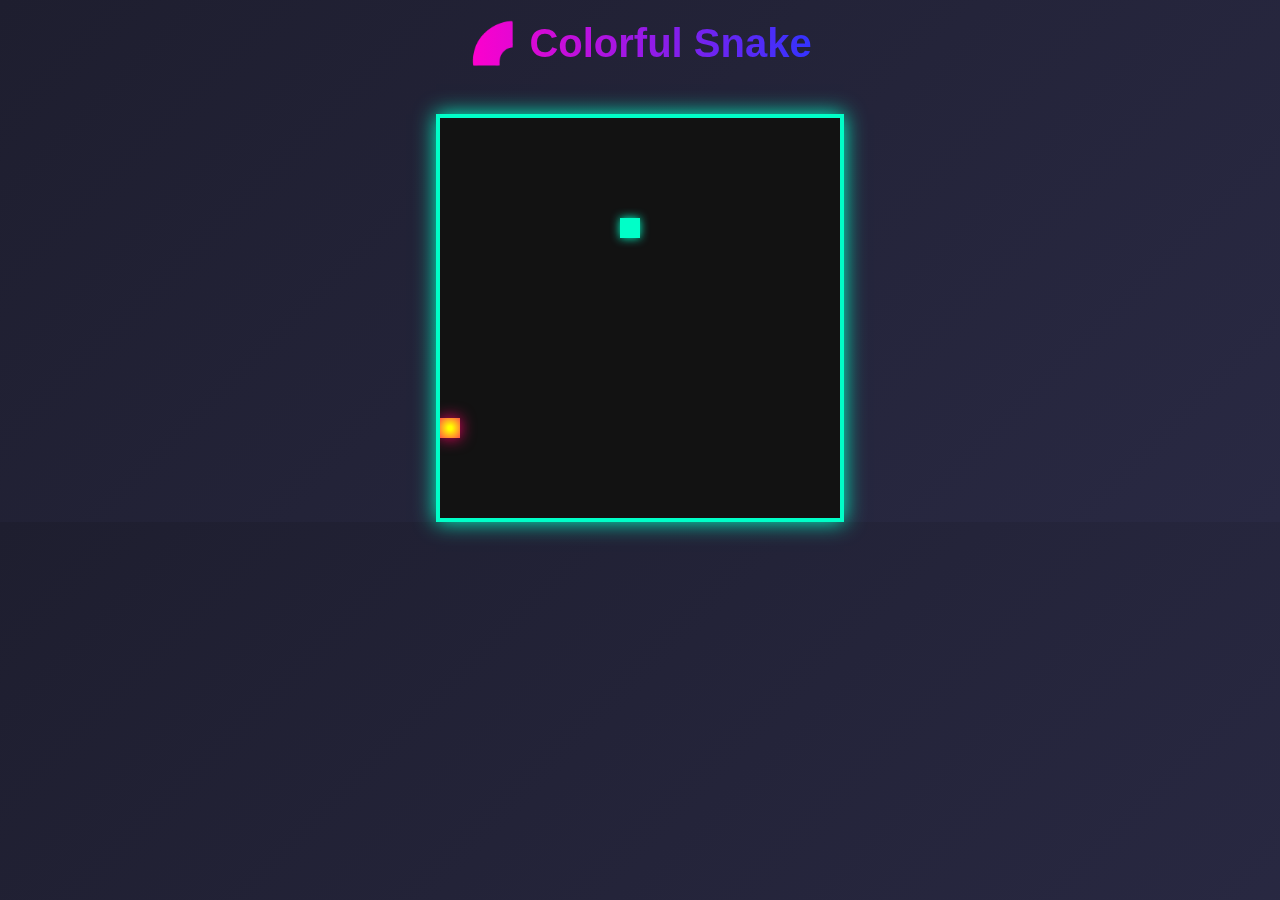
<file: AIcollab.html>
<!DOCTYPE html>
<html lang="en">
<head>
  <meta charset="UTF-8" />
  <meta name="viewport" content="width=device-width, initial-scale=1.0"/>
  <title>Colorful Snake Game</title>
  <style>
    body {
      margin: 0;
      background: linear-gradient(135deg, #1e1e2f, #292943);
      display: flex;
      flex-direction: column;
      align-items: center;
      font-family: 'Segoe UI', sans-serif;
      color: #fff;
    }

    h1 {
      margin-top: 20px;
      font-size: 2.5rem;
      background: linear-gradient(90deg, #ff00cc, #3333ff);
      -webkit-background-clip: text;
      -webkit-text-fill-color: transparent;
    }

    canvas {
      border: 4px solid #00ffc8;
      margin-top: 20px;
      background-color: #121212;
      box-shadow: 0 0 20px #00ffc8;
    }
  </style>
</head>
<body>
  <h1>🌈 Colorful Snake</h1>
  <canvas id="game" width="400" height="400"></canvas>

  <script>
    const canvas = document.getElementById('game');
    const ctx = canvas.getContext('2d');

    const scale = 20;
    const rows = canvas.height / scale;
    const columns = canvas.width / scale;

    let snake;
    let fruit;
    let colors = ['#00ffc8', '#00ff88', '#00ccff', '#cc00ff', '#ff0066', '#ffcc00'];

    class Snake {
      constructor() {
        this.body = [{x: 5, y: 5}];
        this.xSpeed = 1;
        this.ySpeed = 0;
      }

      draw() {
        this.body.forEach((part, i) => {
          ctx.fillStyle = colors[i % colors.length];
          ctx.shadowColor = ctx.fillStyle;
          ctx.shadowBlur = 10;
          ctx.fillRect(part.x * scale, part.y * scale, scale, scale);
        });
        ctx.shadowBlur = 0;
      }

      update() {
        const head = {...this.body[this.body.length - 1]};
        head.x += this.xSpeed;
        head.y += this.ySpeed;
        this.body.push(head);
        if (!this.eat(fruit)) {
          this.body.shift();
        } else {
          placeFruit();
        }
      }

      changeDirection(direction) {
        switch (direction) {
          case 'ArrowUp':
            if (this.ySpeed === 0) {
              this.xSpeed = 0;
              this.ySpeed = -1;
            }
            break;
          case 'ArrowDown':
            if (this.ySpeed === 0) {
              this.xSpeed = 0;
              this.ySpeed = 1;
            }
            break;
          case 'ArrowLeft':
            if (this.xSpeed === 0) {
              this.xSpeed = -1;
              this.ySpeed = 0;
            }
            break;
          case 'ArrowRight':
            if (this.xSpeed === 0) {
              this.xSpeed = 1;
              this.ySpeed = 0;
            }
            break;
        }
      }

      eat(fruit) {
        const head = this.body[this.body.length - 1];
        return head.x === fruit.x && head.y === fruit.y;
      }

      checkCollision() {
        const head = this.body[this.body.length - 1];
        if (
          head.x < 0 || head.x >= columns ||
          head.y < 0 || head.y >= rows
        ) return true;

        for (let i = 0; i < this.body.length - 1; i++) {
          if (head.x === this.body[i].x && head.y === this.body[i].y) {
            return true;
          }
        }

        return false;
      }
    }

    function placeFruit() {
      fruit = {
        x: Math.floor(Math.random() * columns),
        y: Math.floor(Math.random() * rows)
      };
    }

    function drawFruit() {
      const gradient = ctx.createRadialGradient(
        fruit.x * scale + scale / 2,
        fruit.y * scale + scale / 2,
        2,
        fruit.x * scale + scale / 2,
        fruit.y * scale + scale / 2,
        scale
      );
      gradient.addColorStop(0, '#ffff00');
      gradient.addColorStop(1, '#ff0066');

      ctx.fillStyle = gradient;
      ctx.shadowColor = '#ff0066';
      ctx.shadowBlur = 15;
      ctx.fillRect(fruit.x * scale, fruit.y * scale, scale, scale);
      ctx.shadowBlur = 0;
    }

    function gameLoop() {
      ctx.clearRect(0, 0, canvas.width, canvas.height);
      snake.update();

      if (snake.checkCollision()) {
        alert('Game Over!');
        snake = new Snake();
        placeFruit();
        return;
      }

      snake.draw();
      drawFruit();
    }

    window.addEventListener('keydown', e => {
      snake.changeDirection(e.key);
    });

    snake = new Snake();
    placeFruit();
    setInterval(gameLoop, 150);
  </script>
</body>
</html>
</file>
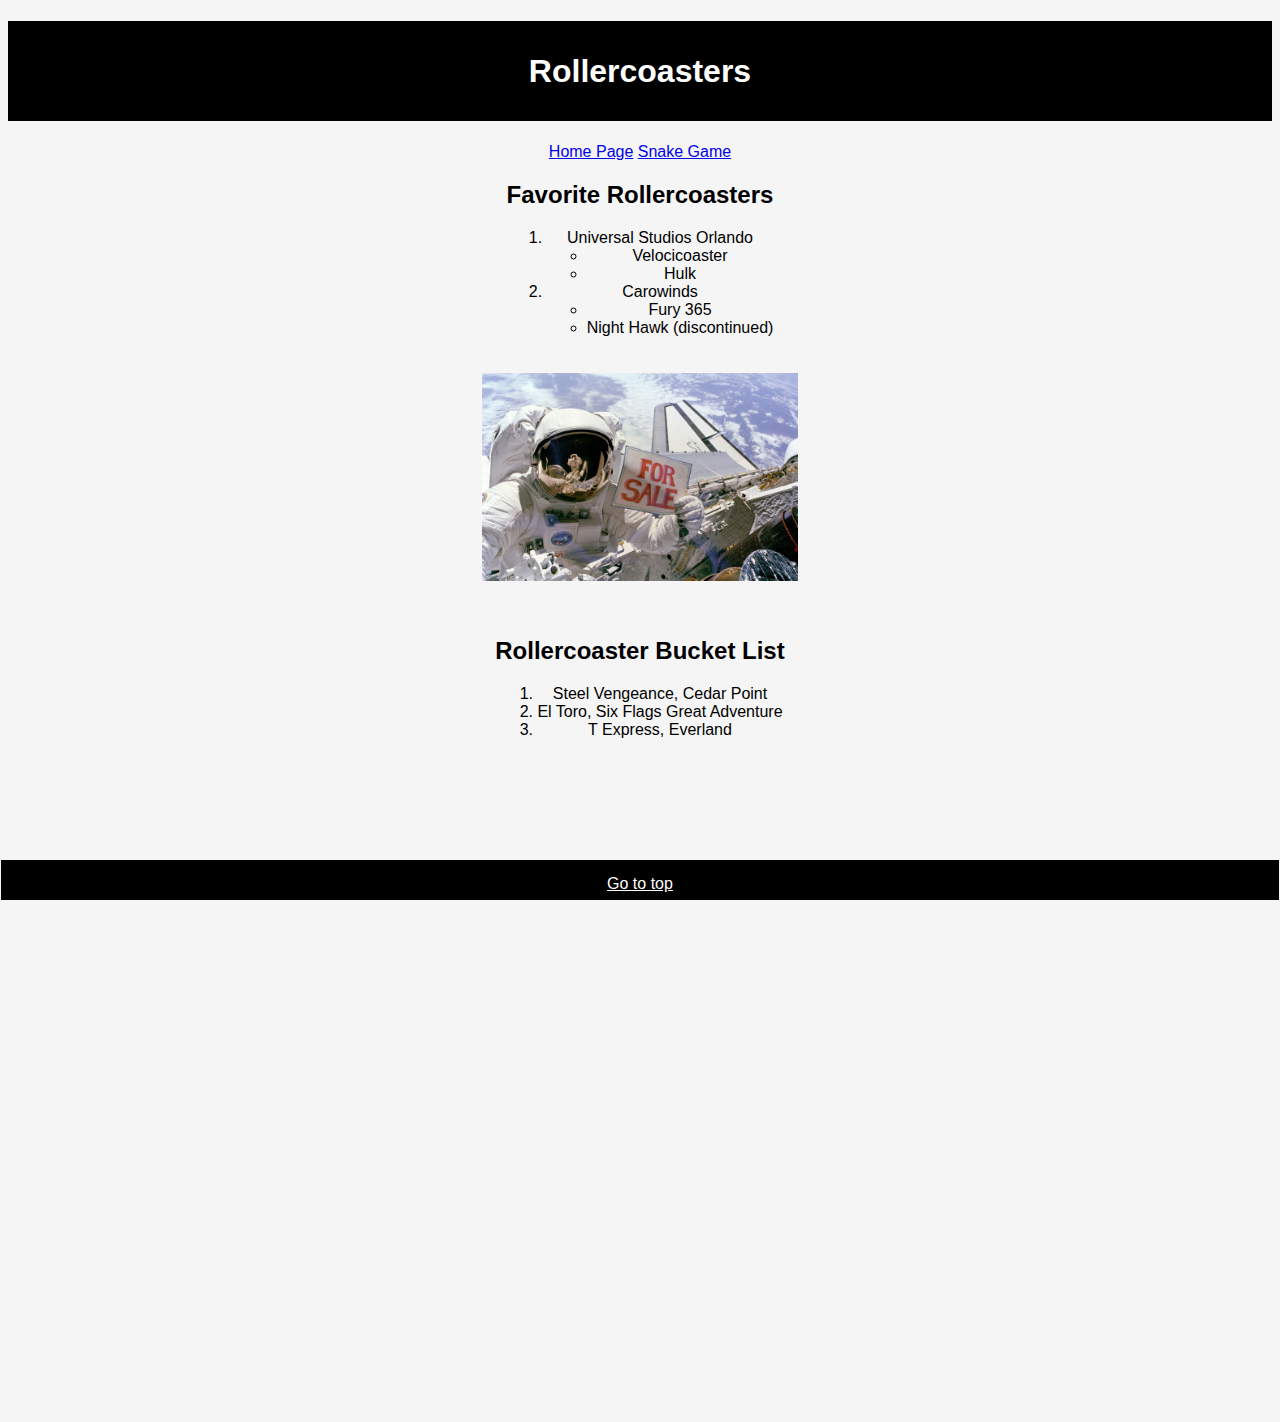
<file: scratch.html>
<!DOCTYPE html>
<html lang="en">
<head>
    <meta charset="UTF-8">
    <meta name="viewport" content="width=device-width, initial-scale=1.0">
    <title>Rollercoasters</title>
    <link rel="stylesheet" href="css/style.css">
</head>
<body class="mainbody common">
    <h1 class="header common">Rollercoasters</h1>
    <a href="index.html">Home Page</a>
    <a href="AIcollab.html">Snake Game</a>
    <h2 class="common">Favorite Rollercoasters</h2>
    <ol class ="centered-ol">
        <li class="emphasize">Universal Studios Orlando</li>
            <ul>
                <li>Velocicoaster</li>
                <li>Hulk</li>
            </ul>
        <li>Carowinds</li>
            <ul>
                <li>Fury 365</li>
                <li>Night Hawk (discontinued) </li>
            </ul>
    </ol>
    <br><br>
    <img src="assets/img/post-sample-image.jpg" alt="Astronaut Selfie" width = "300">
    <br><br>
    <h2 class="common">Rollercoaster Bucket List</h2>
    <ol class="centered-ol">
        <li class="emphasize">Steel Vengeance, Cedar Point</li>
        <li>El Toro, Six Flags Great Adventure</li>
        <li>T Express, Everland</li>
    </ol>
    <br><br><br>
    <iframe 
    src="https://www.youtube.com/watch?v=BQL-CP8d1-o" 
    width="560" height="315" 
    style="display: block; margin: 0 auto;" 
    frameborder="0" allowfullscreen>
  </iframe>
</iframe>
    <br><br><br><br><br><br><br><br><br><br><br><br><br><br><br><br><br>
    <a class="footer common" href="#top">Go to top</a>
    <div class='tableauPlaceholder' id='viz1744762206642' style='position: relative'><noscript><a href='#'><img alt='Dashboard 1 ' src='https:&#47;&#47;public.tableau.com&#47;static&#47;images&#47;Ro&#47;Rollercoasterinteractive&#47;Dashboard1&#47;1_rss.png' style='border: none' /></a></noscript><object class='tableauViz'  style='display:none;'><param name='host_url' value='https%3A%2F%2Fpublic.tableau.com%2F' /> <param name='embed_code_version' value='3' /> <param name='site_root' value='' /><param name='name' value='Rollercoasterinteractive&#47;Dashboard1' /><param name='tabs' value='no' /><param name='toolbar' value='yes' /><param name='static_image' value='https:&#47;&#47;public.tableau.com&#47;static&#47;images&#47;Ro&#47;Rollercoasterinteractive&#47;Dashboard1&#47;1.png' /> <param name='animate_transition' value='yes' /><param name='display_static_image' value='yes' /><param name='display_spinner' value='yes' /><param name='display_overlay' value='yes' /><param name='display_count' value='yes' /><param name='language' value='en-US' /></object></div>                <script type='text/javascript'>                    var divElement = document.getElementById('viz1744762206642');                    var vizElement = divElement.getElementsByTagName('object')[0];                    if ( divElement.offsetWidth > 800 ) { vizElement.style.width='100%';vizElement.style.height=(divElement.offsetWidth*0.75)+'px';} else if ( divElement.offsetWidth > 500 ) { vizElement.style.width='100%';vizElement.style.height=(divElement.offsetWidth*0.75)+'px';} else { vizElement.style.width='100%';vizElement.style.height='1027px';}                     var scriptElement = document.createElement('script');                    scriptElement.src = 'https://public.tableau.com/javascripts/api/viz_v1.js';                    vizElement.parentNode.insertBefore(scriptElement, vizElement);                </script>
</body>
</html>
</file>
<file: css/style.css>
.common{
    text-align: center;
    font-family: Arial, Helvetica, sans-serif;
}

.header{
    height: 100px;
    background-color: black;
    color: white;
    line-height: 100px;
}

.mainbody{
    background-color:whitesmoke;
}

.footer{
    background-color: black;
    color: white;
    position:fixed;
    bottom: 0px;
    left: 1px;
    right: 1px;
    height: 25px;
    padding-top: 15px;
}

img{
    display:block;
    margin-left: auto;
    margin-right: auto;
    width: 25%;
}

nav{
    background-color: lightgrey;
    padding: 10px;
    overflow: hidden;
}

nav a{
    font-size: 16px;
    font-weight: bold;
    text-decoration: none;
    color: #333;
    padding: 20px;
}

nav a:hover{
    background-color: #ccc;
}

.centered-ol {
    width: fit-content;
    margin: 0 auto;
    text-align: center;
  }
</file>
